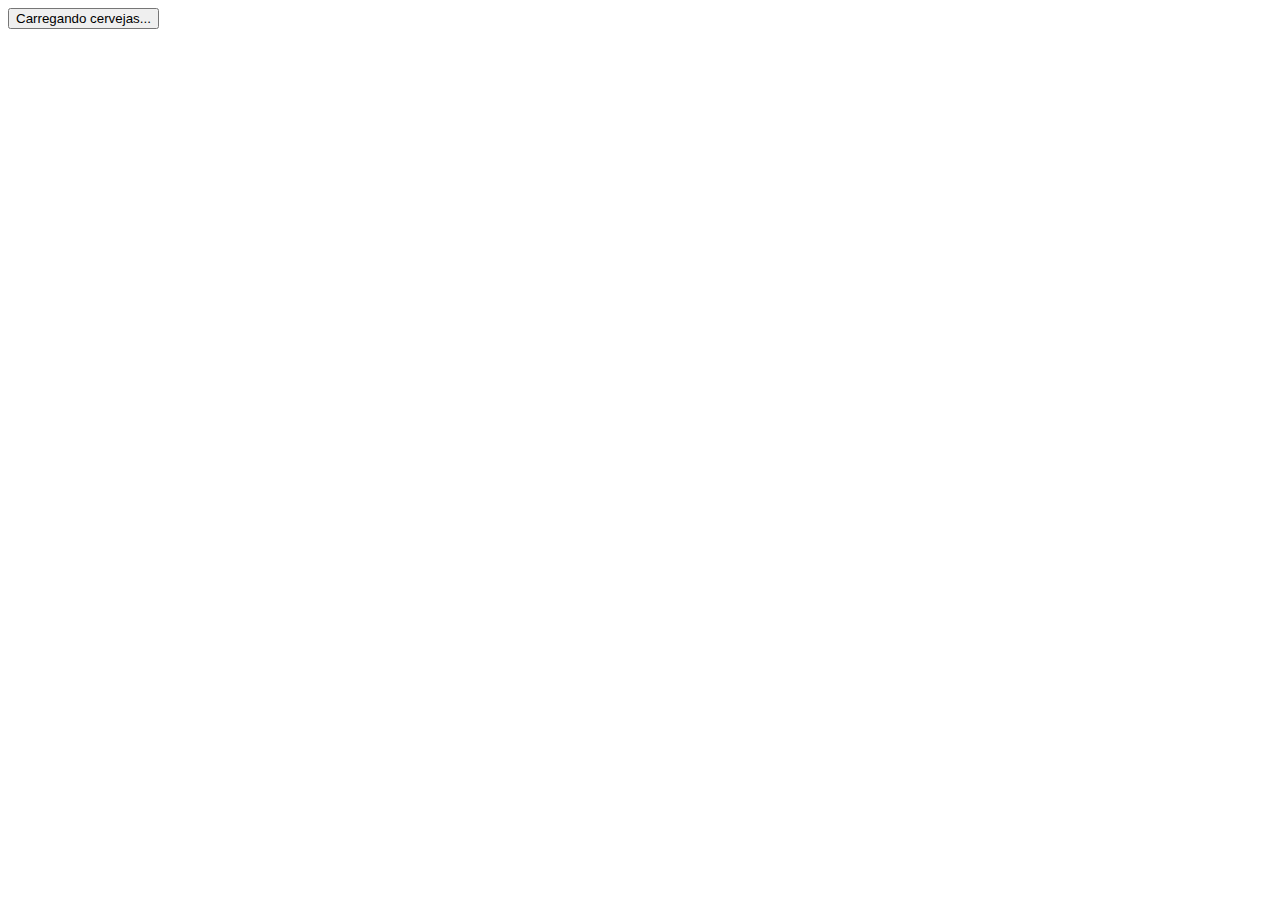
<file: Unidade 1 - Tarefa 2/index.html>
<!DOCTYPE html>
<html>
  <head>
    <meta charset="UTF-8" />
  </head>
  <body>
    <div id="meu-amor"></div>
    <div>
      <button id="botaoCarregar">Carregando cervejas...</button>
    </div>
  </body>
  <script>
    function apagarDiv() {
    	let div = document.getElementById("meu-amor");
    	div.innerText = "";
    	}

    function carregarDiv() {
    	let div = document.getElementById("meu-amor");
    	

    	setTimeout(() => {
    		div.innerHTML = `<h1>Guinness</h1>`;
        	

			let botao = document.getElementById("botaoCarregar");
			botao.innerText = "Apagar";
			botao.removeEventListener("click", carregarDiv);
			botao.addEventListener("click", apagarDiv);
      	}, 500);
    }

    let botao = document.getElementById("botaoCarregar");
    botao.addEventListener("click", carregarDiv);
  </script>
</html>
</file>
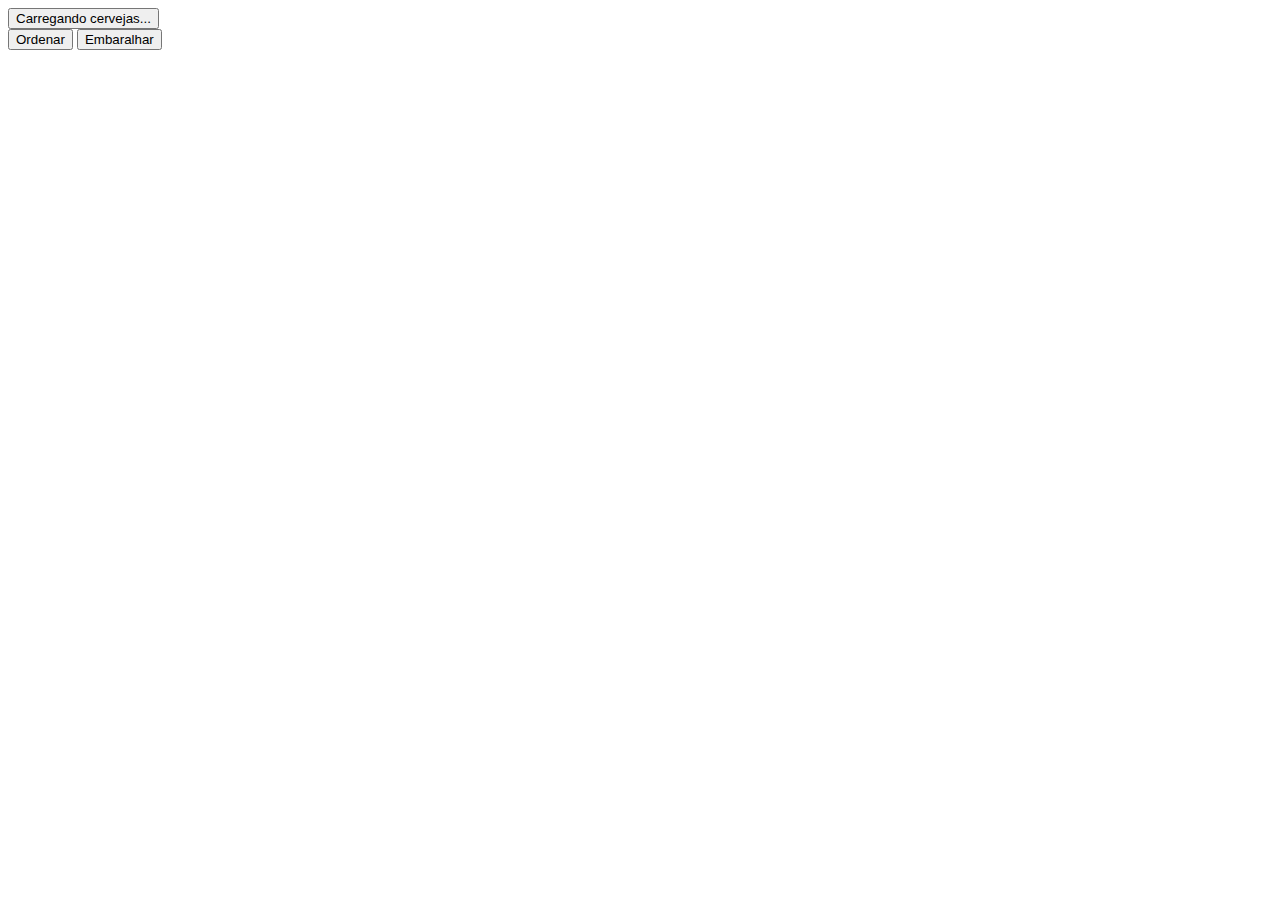
<file: Unidade 1 - Tarefa 3/Index.html>
<!DOCTYPE html>
<html>
  <head>
    <meta charset="UTF-8" />
  </head>

  <body>
    <div id="meu amor">
      <button id="botaoCarregar">Carregando cervejas...</button>
    </div>
    <button id="btnOrdenar">Ordenar</button>
    <button id="btnEmbaralhar">Embaralhar</button>
  </body>
  
  <script>
    let cervejas = ["Guiness", "Desperados", "Becks"];

    function transformar(item) {
        return `<tr><td>${item}</td></tr>`;
    }

    function carregarDiv() {
        let div = document.getElementById("meu amor");
        let cervejasHtml = cervejas.map(transformar);
        div.innerHTML = `<table>${cervejasHtml.join("\n")}</table>`;

        const btnOrdenar = document.getElementById("btnOrdenar");
        btnOrdenar = "inline-block";

        const btnEmbaralhar = document.getElementById("btnEmbaralhar");
        btnEmbaralhar = "inline-block";
    }
    let botao = document.getElementById("botaoCarregar");
    botao.addEventListener("click", carregarDiv);

    const btnOrdenar = document.getElementById("btnOrdenar");
    btnOrdenar.addEventListener("click", () => {
      cervejas.sort();
      carregarDiv();
    });

    const btnEmbaralhar = document.getElementById("btnEmbaralhar");
    btnEmbaralhar.addEventListener("click", () => {
      cervejas = cervejas
        .map((cerveja) => ({ cerveja, sort: Math.random() }))
        .sort((a, b) => a.sort - b.sort)
        .map((item) => item.cerveja);
      carregarDiv();
    });
  </script>
</html>
</file>
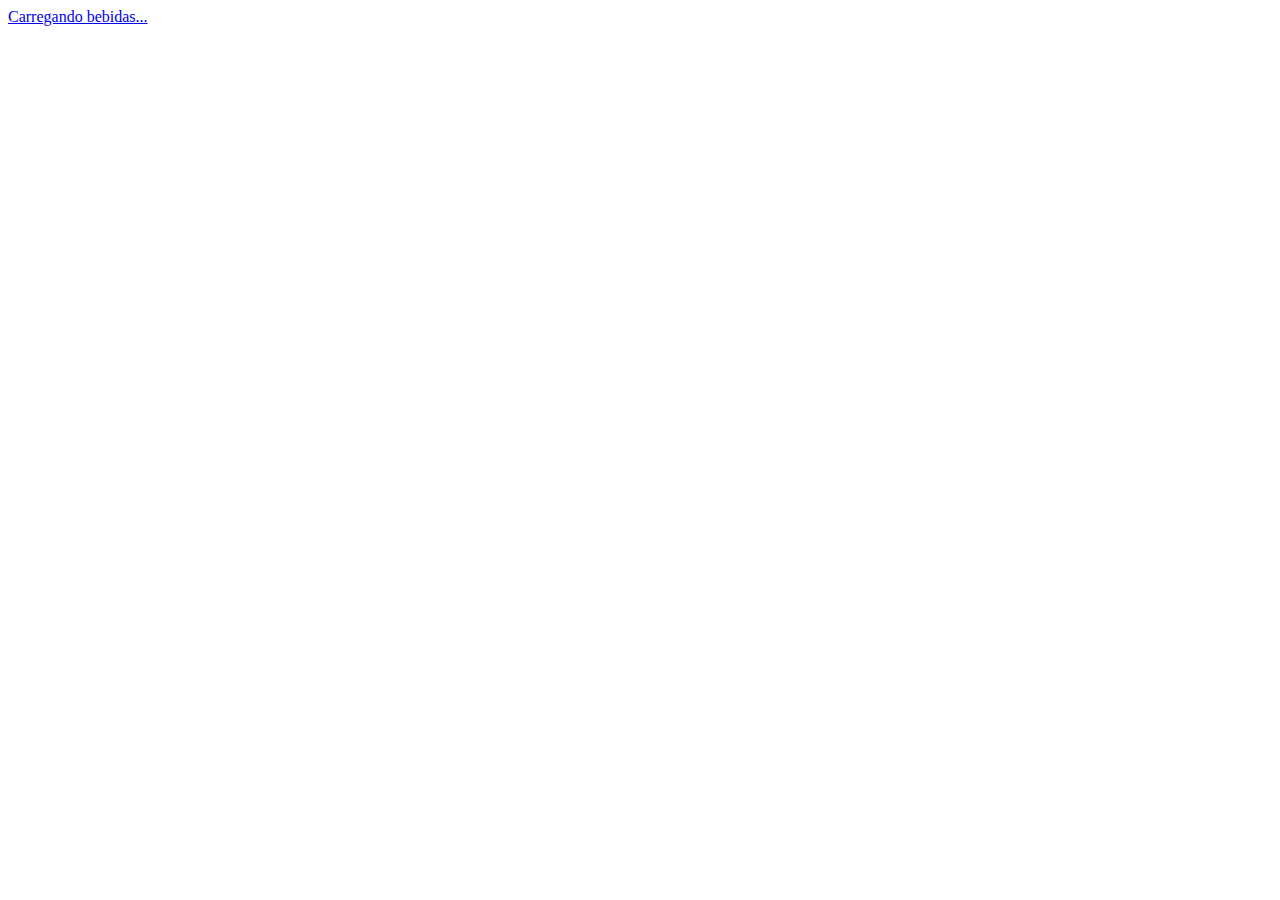
<file: Unidade 1 - Tarefa 4/index.html>
<!DOCTYPE html>
<html>
  <head>
    <meta charset="UTF-8" />
    <link rel="stylesheet" href="style.css" />
    <script src="script.js" defer></script>
  </head>
  <body>
    <div>
      <a href="#" id="botaoCarregar">Carregando bebidas...</a>
    </div>
    <div id="meu amor"></div>
    <div id="botoes">
      <a id="btnOrdenar" href="#">Ordenar</a>
      <a id="btnEmbaralhar" href="#">Embaralhar</a>
    </div>
  </body>
</html>
</file>
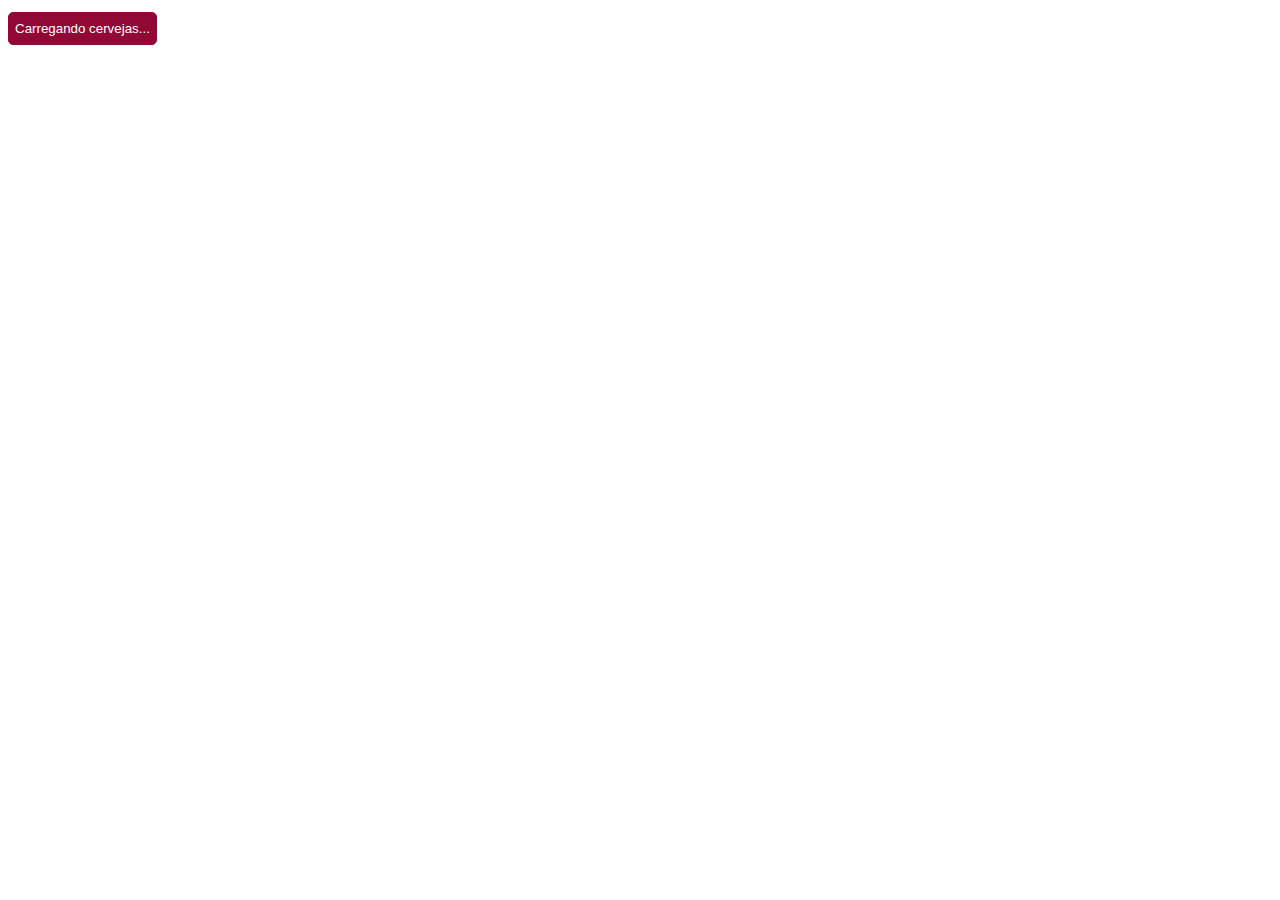
<file: Unidade 1 - Tarefa 5/index.html>
<!DOCTYPE html>
<html>
  <head>
    <meta charset="UTF-8" />
    <link rel="stylesheet" href="style.css" />
  </head>
  <body>
    <div>
      <button id="botaoCarregar">Carregando cervejas...</button>
    </div>
    <div id="cervejasDiv"></div>
    <script src="script.js" defer></script>
  </body>
</html>
</file>
<file: Unidade 1 - Tarefa 4/style.css>
div div {
    font-family: sans-serif;
    font-size: 1.3rem;
    color: darkblue;
  }
  
  button {
    padding: 8px 6px;
    border: 1px solid darkcyan;
    border-radius: 5px;
    background-color: darkcyan;
    color: #fff;
    margin: 4px 0;
    margin-right: 2px;
    cursor: pointer;
  }
  
  button:hover {
    color: darkcyan;
    background-color: #fff;
  }
  
  #btnOrdenar,
  #btnEmbaralhar {
    display: none;
  }
  
  table {
    border-collapse: collapse;
  }
  
  table,
  tr {
    border: 1px solid darkcyan;
  }
  
  th,
  td {
    padding: 8px 10px;
  }
  
  table tr:nth-child(even) {
    background-color: #efefef;
  }
  
  table tr:hover {
    background-color: hsl(180, 100%, 90%);
  }
</file>
<file: Unidade 1 - Tarefa 5/style.css>
button {
    padding: 8px 6px;
    border: 1px solid rgb(145, 8, 54);
    border-radius: 5px;
    background-color: rgb(145, 8, 54);
    color: #fff;
    margin: 4px 0;
    margin-right: 2px;
    cursor: pointer;
  }
  
  button:hover {
    color: rgb(145, 8, 54);
    background-color: #fff;
  }
  
  table {
    border-collapse: collapse;
  }
  
  table,
  tr {
    border: 1px solid rgb(145, 8, 54);
  }
  
  th,
  td {
    padding: 8px 10px;
    border-right: 1px solid rgb(145, 8, 54);
  }
  
  table tr:nth-child(even) {
    background-color: #efefef;
  }
  
  table tr:hover {
    background-color: hsl(180, 100%, 90%);
  }
</file>
